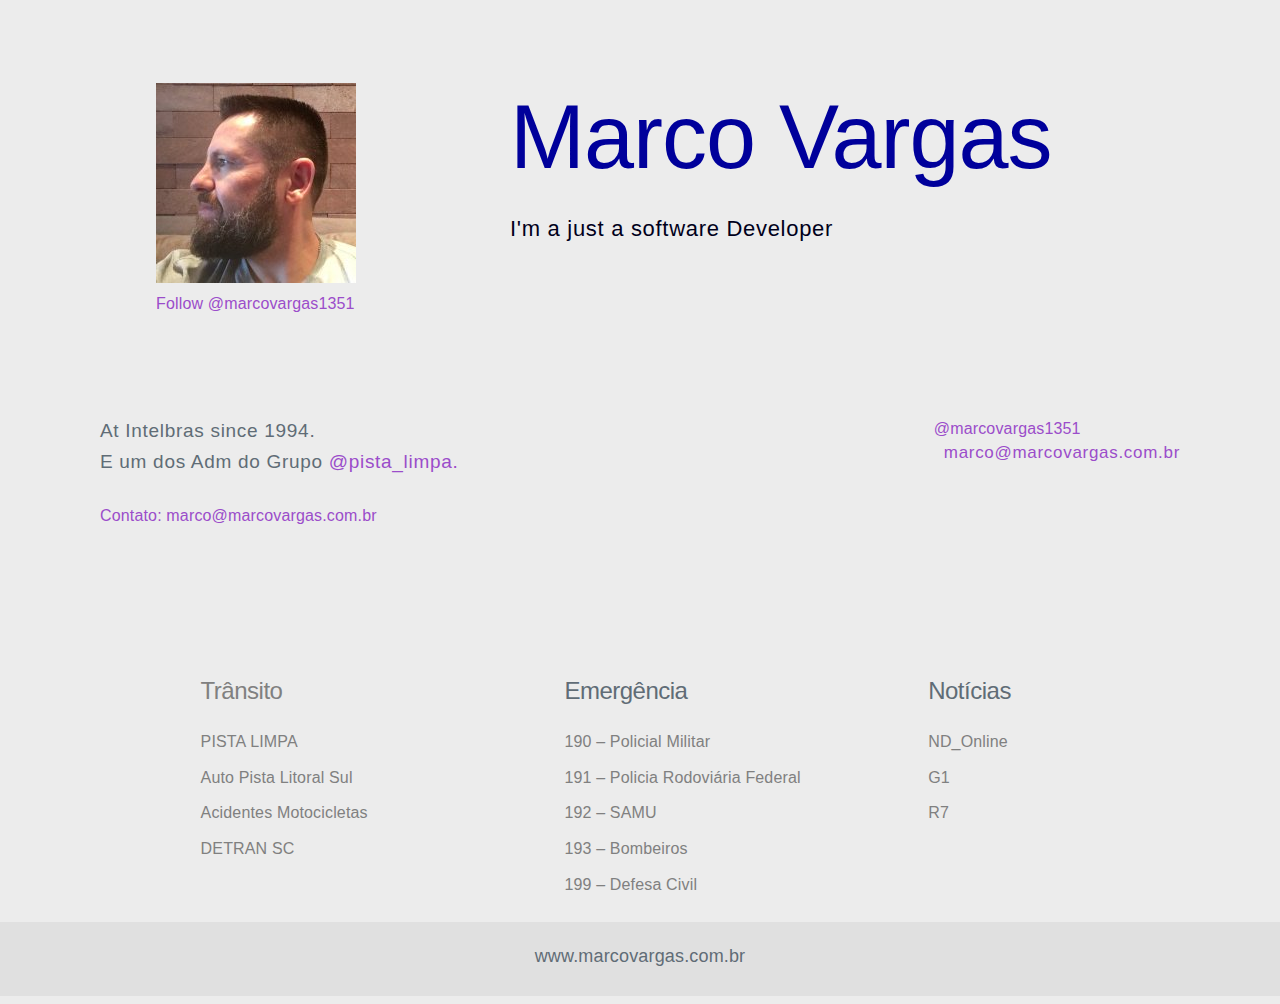
<file: index.html>
<!DOCTYPE html>
 <html>
  <head>

   <!-- Global site tag (gtag.js) - Google Analytics -->
<script async src="https://www.googletagmanager.com/gtag/js?id=UA-136620926-1"></script>
<script>
  window.dataLayer = window.dataLayer || [];
  function gtag(){dataLayer.push(arguments);}
  gtag('js', new Date());

  gtag('config', 'UA-136620926-1');
</script>


	 <meta name="viewport" content="width=device-width, initial-scale=1, user-scalable=no">
    
	 <title>Marco Vargas</title>
	  <link rel="stylesheet" type="text/css" href="static/css/milligram.min.css">
	  <link rel="stylesheet" type="text/css" href="static/css/style.css">
	  <meta charset="utf-8">
  </head>
	
	<body>

   <section class="container">

		<div id="top" class="row">
			<div id="logo">
				<img src="static/img/perfil.jpg">
				<div id="twitter">
					<a href="https://twitter.com/marcovargas1351" class="twitter-follow-button" data-show-count="false" data-size="large">Follow @marcovargas1351</a>
				</div>
			</div>
			<div id="header">
				<h1><strong>Marco Vargas</strong> </h1>
				<p>I'm a just a software Developer</p>
			</div>
		</div>

		<div class="row">
			
			<div id="social" class="column">
				<p> 
					<strong>
						At Intelbras since 1994.<br>
						E um dos Adm do Grupo
					</strong> 
					<a href="http://pistalimpa.com.br" </a>
					<strong>
						 @pista_limpa.
					 </strong> 
					<br> 
					<br> Contato: marco@marcovargas.com.br
				</p>

				<!-- Inclui Imagens-- >
				<section class="ads">
						<img src="static/img/ads_03.png">
				</section>
				
				<section class="ads">
						<img src="static/img/ads_01.png">
				</section>
				< !-- Inclui Imagens-->
				
				
			</div>
			
			<div id="main" class="column-50"></div>
			
			<div id="sidebar" class="column">
				<section class="msg">
					<h4>marco@marcovargas.com.br</h4>
				</section>
				
				<!-- Figuras Lado Direito da Pagina-->
				
					
		  </div>
		
		</div>

  		
	 </section>

	 <div id="links" class="row">

			<div id="traffic" class="column">
				<h5>Trânsito</h5>
				<ul>
					<li><a href="http://pistalimpa.com.br"  title="Informações sobre Trânsito" target="_blank"><strong>PISTA LIMPA</strong></a></li>
					<li><a href="http://www.autopistalitoralsul.com.br/" target="_blank">Auto Pista Litoral Sul</a></li>
					<li><a href="https://www.google.com/maps/@-27.640231,-48.655276,11z/data=!3m1!4b1!4m2!6m1!1s1weaiE5hUJYEtQPLtxf9GltygKv6FwwuG" target="_blank">Acidentes Motocicletas</a></li>
					<li><a href="http://www.detran.sc.gov.br/" target="_blank">DETRAN SC</a></li>
				</ul>
			</div>
			
			<div id="emergency" class="column">
				<h5>Emergência</h5>
				<ul>
					<li><a target="_blank" href="http://www.pm.sc.gov.br/">190 – Policial Militar</a></li>
					<li><a href="https://www.prf.gov.br" target="_blank">191 – Policia Rodoviária Federal</a></li>
					<li><a target="_blank" href="http://samu.saude.sc.gov.br/">192 – SAMU</a></li>
					<li><a target="_blank" href="http://www.cbm.sc.gov.br/hotsite/">193 – Bombeiros</a></li>
					<li><a target="_blank" href="http://www.defesacivil.sc.gov.br/">199 – Defesa Civil</a></li>
				</ul>
			</div>
			
			<div id="news" class="column">
				<h5>Notícias</h5>
				<ul>
					<li><a href="https://ndonline.com.br/" target="_blank">ND_Online</a></li>
					<li><a target="_blank" href="http://g1.globo.com/index.html">G1</a></li>
					<li><a target="_blank" href="http://www.r7.com/">R7</a></li>
				</ul>
			</div>
	 
		</div>

		<div id="footer" class="row">
			<p>www.marcovargas.com.br</p>
		</div>


        <!-- inclui o Twitter -->

		<script type="text/javascript" src="https://code.jquery.com/jquery-2.1.4.min.js"></script>
		<script>
			$(document).ready( function(){

				$('#main').append('<a class="twitter-timeline" height="1200" href="https://twitter.com/marcovargas1351" data-widget-id="710510223165939712">@marcovargas1351</a>');

				!function(d, s, id) {
					var js, fjs = d.getElementsByTagName(s)[0], p=/^http:/.test(d.location)?'http':'https';
					if (!d.getElementById(id)) {
						js = d.createElement(s);
						js.id = id;
						js.src = p+"://platform.twitter.com/widgets.js";
						fjs.parentNode.insertBefore(js, fjs);
					}
				}(document, "script", "twitter-wjs");

			})
		</script>

		
	
	</body>

</html>
</file>
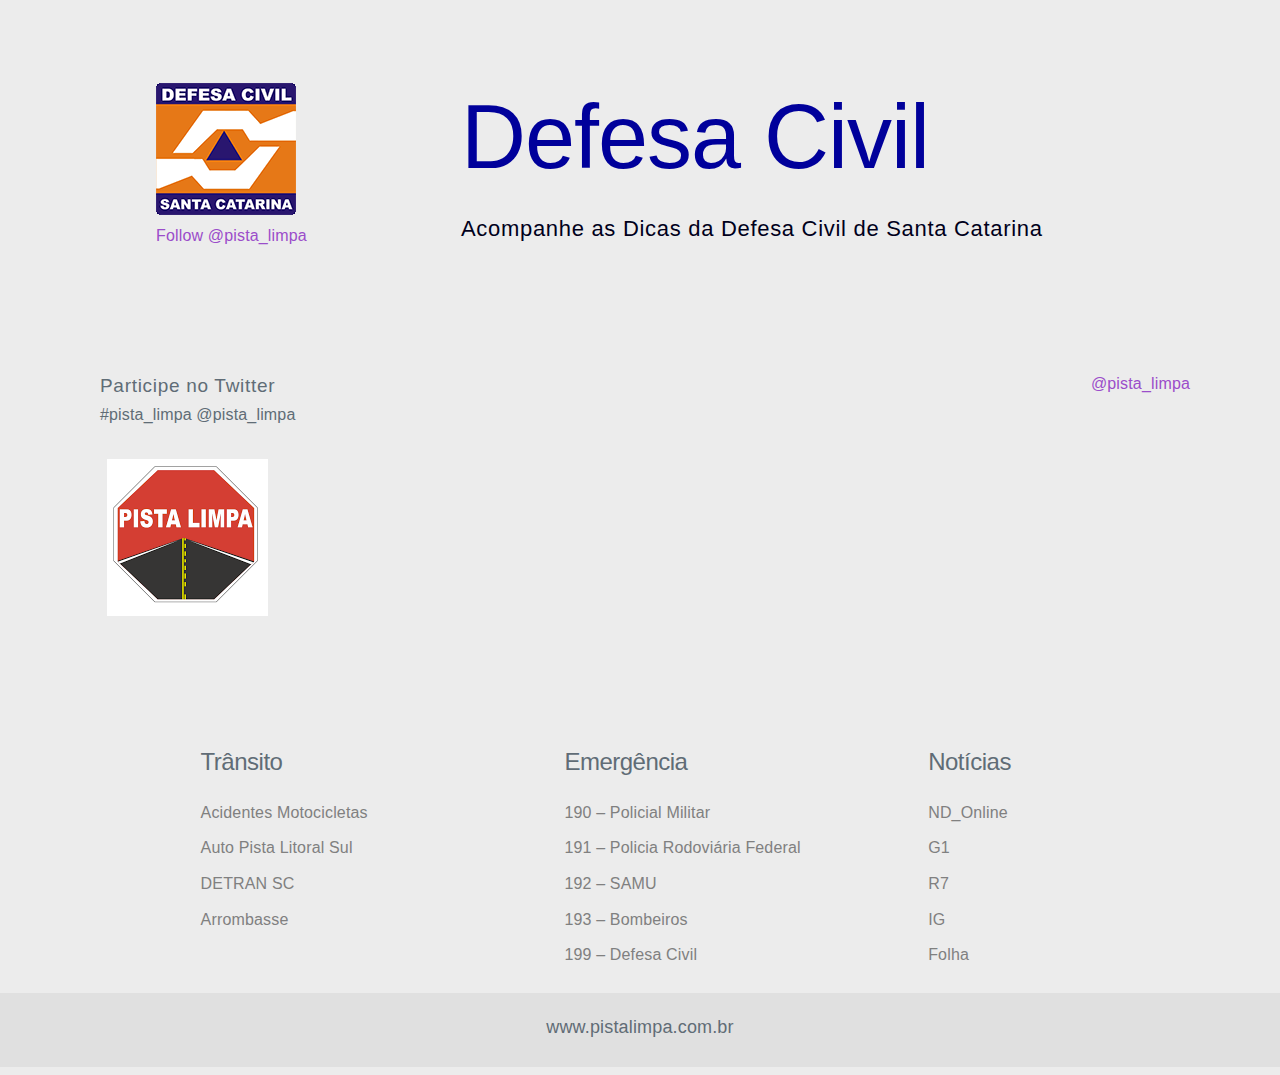
<file: defesaCivil.html>
<!DOCTYPE html>
<html>
<head>

         <!-- Global site tag (gtag.js) - Google Analytics -->
         <script async src="https://www.googletagmanager.com/gtag/js?id=UA-136624831-1"></script>
           <script>
               window.dataLayer = window.dataLayer || [];
               function gtag(){dataLayer.push(arguments);}
               gtag('js', new Date());

               gtag('config', 'UA-136624831-1');
           </script>

	<meta name="viewport" content="width=device-width, initial-scale=1, user-scalable=no">
    
	<title>Defesa_Civil_SC</title>
	<link rel="stylesheet" type="text/css" href="static/css/milligram.min.css">
	<link rel="stylesheet" type="text/css" href="static/css/style.css">
	<meta charset="utf-8">
</head>
<body>

<section class="container">

	<div id="top" class="row">
		<div id="logo">
			<img src="static/img/logo_defcivil.gif">
			<div id="twitter">
				<a href="https://twitter.com/defesacivilsc" class="twitter-follow-button" data-show-count="false" data-size="large">Follow @pista_limpa</a>
			</div>
		</div>
		<div id="header">
			<h1><strong>Defesa</strong> Civil</h1>
			<p>Acompanhe as Dicas da Defesa Civil de Santa Catarina</p>
		</div>
	</div>

	<div class="row">
		
		<div id="social" class="column">
			<p><strong>Participe no Twitter</strong> <br> #pista_limpa @pista_limpa</p>
			<section class="ads">
                <a href=index.html >
                    <img src="static/img/logo.png"/>
                </a>
			</section>
		</div>
		
		<div id="main" class="column-50"></div>
        
        <!--
		<div id="sidebar" class="column">
			<section class="msg">
				<h4>contato@pistalimpa.com.br</h4>
			</section>
            
            <section class="ads">
				<img src="static/img/ads_03.png">
            </section>
            
        </div>
        -->
	</div>
</section>

<div id="links" class="row">

	<div id="traffic" class="column">
		<h5>Trânsito</h5>
		<ul>
			<li><a href="https://www.google.com/maps/@-27.640231,-48.655276,11z/data=!3m1!4b1!4m2!6m1!1s1weaiE5hUJYEtQPLtxf9GltygKv6FwwuG" target="_blank">Acidentes Motocicletas</a></li>
			<li><a href="http://www.autopistalitoralsul.com.br/" target="_blank">Auto Pista Litoral Sul</a></li>
			<li><a href="http://www.detran.sc.gov.br/" target="_blank">DETRAN SC</a></li>
			<li><a href="http://arrombasse.com.br" rel="contact" title="Informações sobre Trânsito" target="_blank">Arrombasse</a></li>
			
		</ul>
	</div>
	<div id="emergency" class="column">
		<h5>Emergência</h5>
		<ul>
			<li><a target="_blank" href="http://www.pm.sc.gov.br/">190 – Policial Militar</a></li>
			<li><a href="https://www.prf.gov.br" target="_blank">191 – Policia Rodoviária Federal</a></li>
			<li><a target="_blank" href="http://samu.saude.sc.gov.br/">192 – SAMU</a></li>
			<li><a target="_blank" href="http://www.cbm.sc.gov.br/hotsite/">193 – Bombeiros</a></li>
			<li><a target="_blank" href="http://www.defesacivil.sc.gov.br/">199 – Defesa Civil</a></li>
		</ul>
	</div>
	<div id="news" class="column">
		<h5>Notícias</h5>
		<ul>
			<li><a href="https://ndonline.com.br/" target="_blank">ND_Online</a></li>
			<li><a target="_blank" href="http://g1.globo.com/index.html">G1</a></li>
			<li><a target="_blank" href="http://www.r7.com/">R7</a></li>
			<li><a target="_blank" href="http://www.ig.com.br">IG</a></li>
			<li><a target="_blank" href="http://www.folha.uol.com.br">Folha</a></li>
		</ul>
	</div>
</div>

<div id="footer" class="row">
	<p>www.pistalimpa.com.br</p>
</div>

<script type="text/javascript" src="https://code.jquery.com/jquery-2.1.4.min.js"></script>
<script>
	$(document).ready( function(){

		$('#main').append('<a class="twitter-timeline" width="800" height="1200" href="https://twitter.com/defesacivilsc" data-widget-id="710510223165939712">@pista_limpa</a>');

		!function(d, s, id) {
			var js, fjs = d.getElementsByTagName(s)[0], p=/^http:/.test(d.location)?'http':'https';
			if (!d.getElementById(id)) {
				js = d.createElement(s);
				js.id = id;
				js.src = p+"://platform.twitter.com/widgets.js";
				fjs.parentNode.insertBefore(js, fjs);
			}
		}(document, "script", "twitter-wjs");

	})
</script>
</body>
</html>
</file>
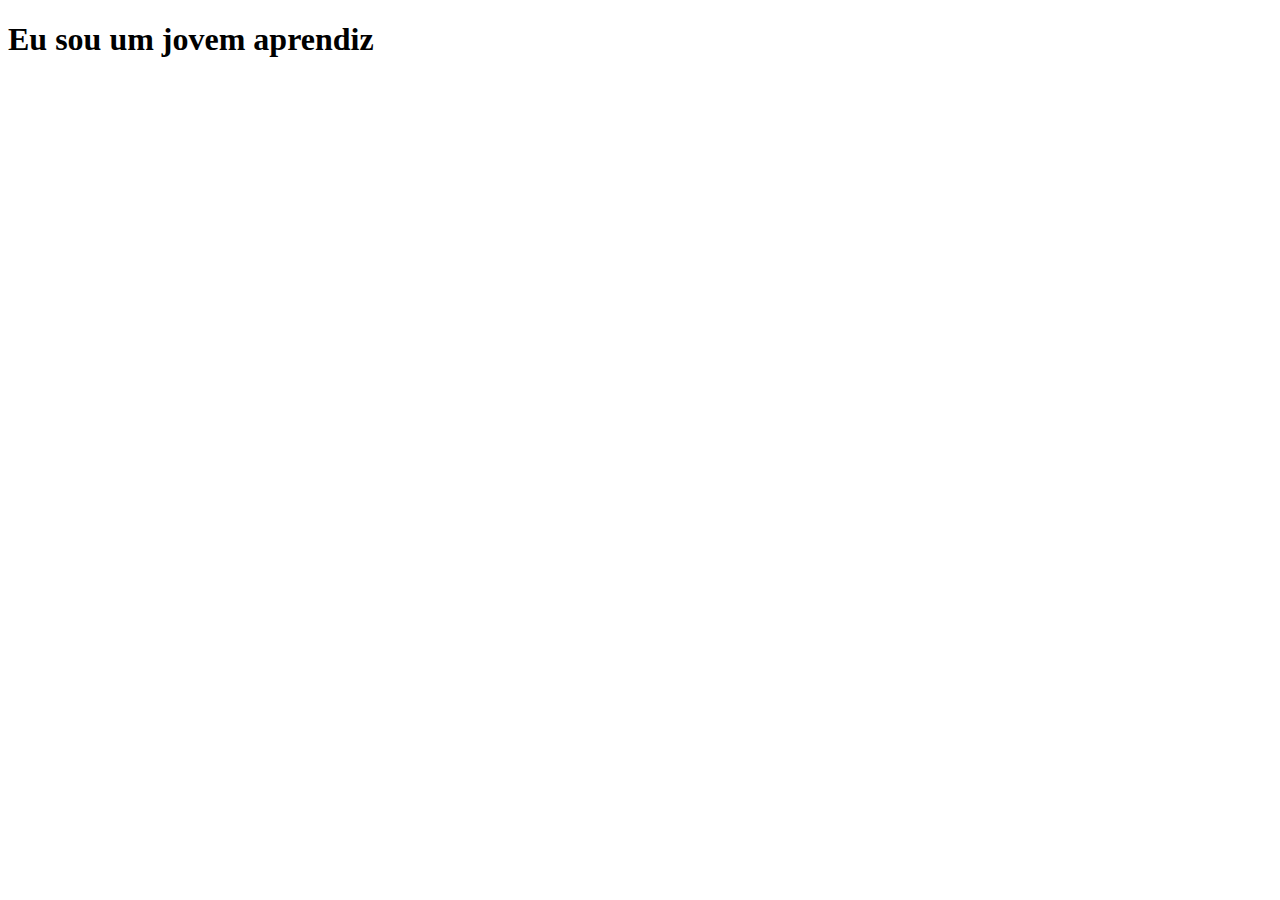
<file: indexAprendiz.html>
<!DOCTYPE html>
<html lang="pt-br">
<head>
    <meta charset="UTF-8">
    <meta name="viewport" content="width=device-width, initial-scale=1.0">
    <meta http-equiv="X-UA-Compatible" content="ie=edge">
    <title>Meu primeiro site no GitHub Pages</title>
</head>
<body>
    <h1>Eu sou um jovem aprendiz</h1>
</body>
</html>
</file>
<file: static/css/style.css>
/* Base Style 	*/

body {
	font-family: 'Open Sans', sans-serif;
	background-color: #ececec;
}

.container {
	padding-top: 7.5rem;
}

#top {
	margin-bottom: 100px;
}

#logo {
	display: block;
	margin-left: 6%;
}

#links {
	margin-top: 100px;
	padding-top: 20px;
	background-color: #ececec;
}

#links ul {
	list-style: none;
}

#links a {
	color: gray;
}

#traffic {
	margin-left: 15%;
}

/* Header */
#header {
	margin-left: 14%;
	color: #00001B;	
}

#header h1 {
	font-size: 9rem;
	color: #00009B;
}

#header p {
	text-align: left;
	font-size: 2.2rem;
	letter-spacing: 0.7px;
}

#social strong {
	font-size: 1.9rem;
	letter-spacing: 0.7px;
}

.msg h4{
	font-size: 1.7rem;
	letter-spacing: 0.7px;
	text-align: center;
}

.ads h4{
	margin-top: 10px;
	margin-bottom: 0px;
	font-size: 1.2rem;
	letter-spacing: 0.7px;
}

#footer {
	padding-top: 20px;
	background-color: #e0e0e0;
	font-size: 18px;
}

#footer p {
	width: 100%;
	text-align: center;
}


@media screen and (min-width: 0px) and (max-width: 600px) {

	#logo {
		margin-left:  auto;
    	margin-right: auto;
    	padding-left: 20%;
    }
    #top {margin-bottom: 40px;}

    #emergency  {margin-left: 10%;}
	#header 	{display: none;}
	#social 	{display: none;}
	#sidebar	{display: none;}
	#traffic	{display: none;}
	#news		{display: none;}

	.footer {
		font-size: 16px;
		text-align: center;
	}
}
</file>
